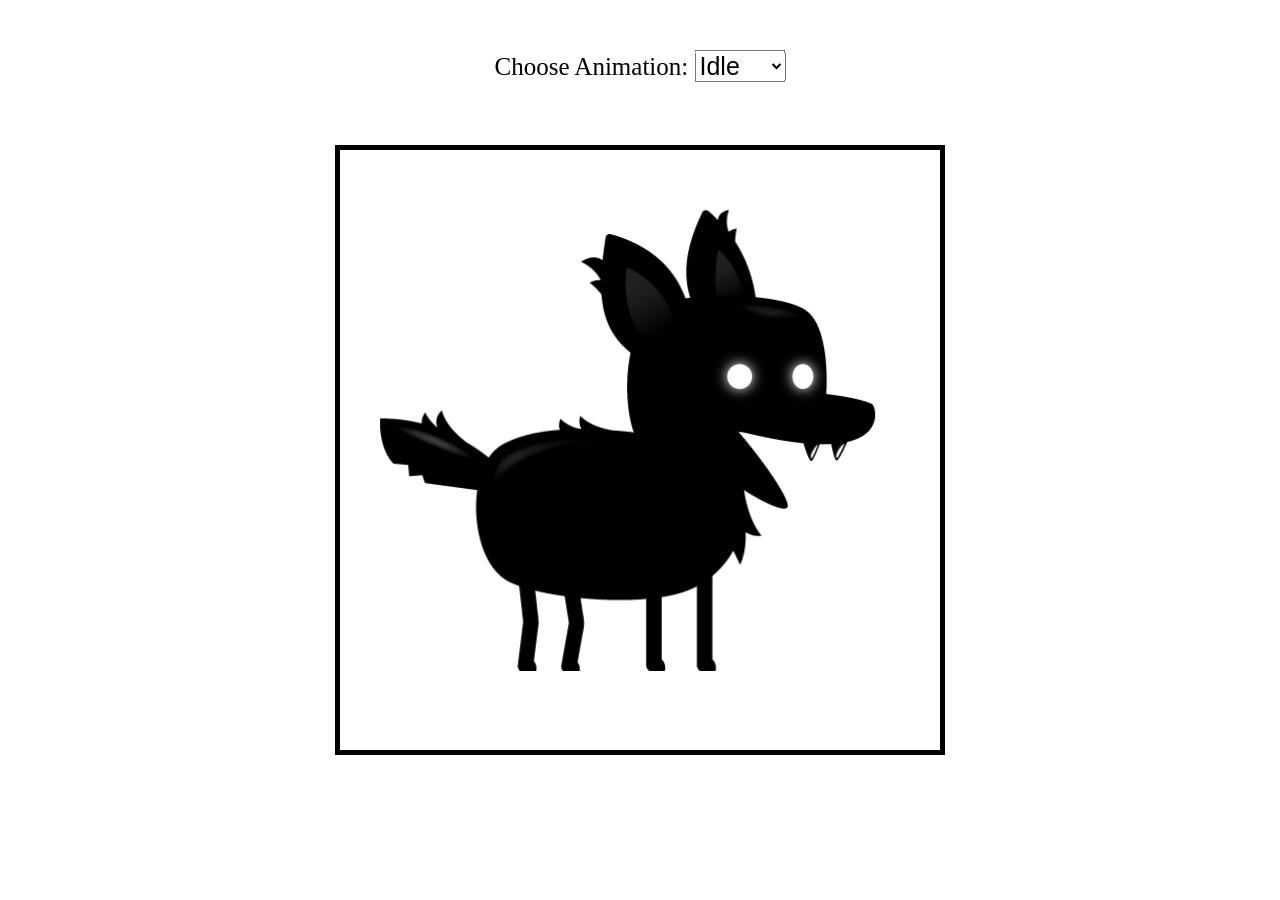
<file: index.html>
<!DOCTYPE html>
<html>
<head>
    <meta charset="UTF-8">
    <meta http-equiv="X-UA-Compatible" content="IE=edge">
    <meta name="viewport" content="width=device-width, initial-scale=1.0">
    <title>Doggo Hero</title>
    <link rel="stylesheet" href="style.css"/>
</head>
<body>
    <canvas id="canvas1"></canvas>
    <div class="controls">
        <label for="animations">Choose Animation:</label>
        <select id="spriteAnimation" name="animations">
            <option value="idle">Idle</option>
            <option value="jump">jump</option>
            <option value="fall">fall</option>
            <option value="run">run</option>
            <option value="dizzy">dizzy</option>
            <option value="sit">sit</option>
            <option value="roll">roll</option>
            <option value="bite">bite</option>
            <option value="ko">ko</option>
            <option value="gethit">get hit</option>
        </select>
    </div>

<script src="script.js"></script>
</body>
</html>
</file>
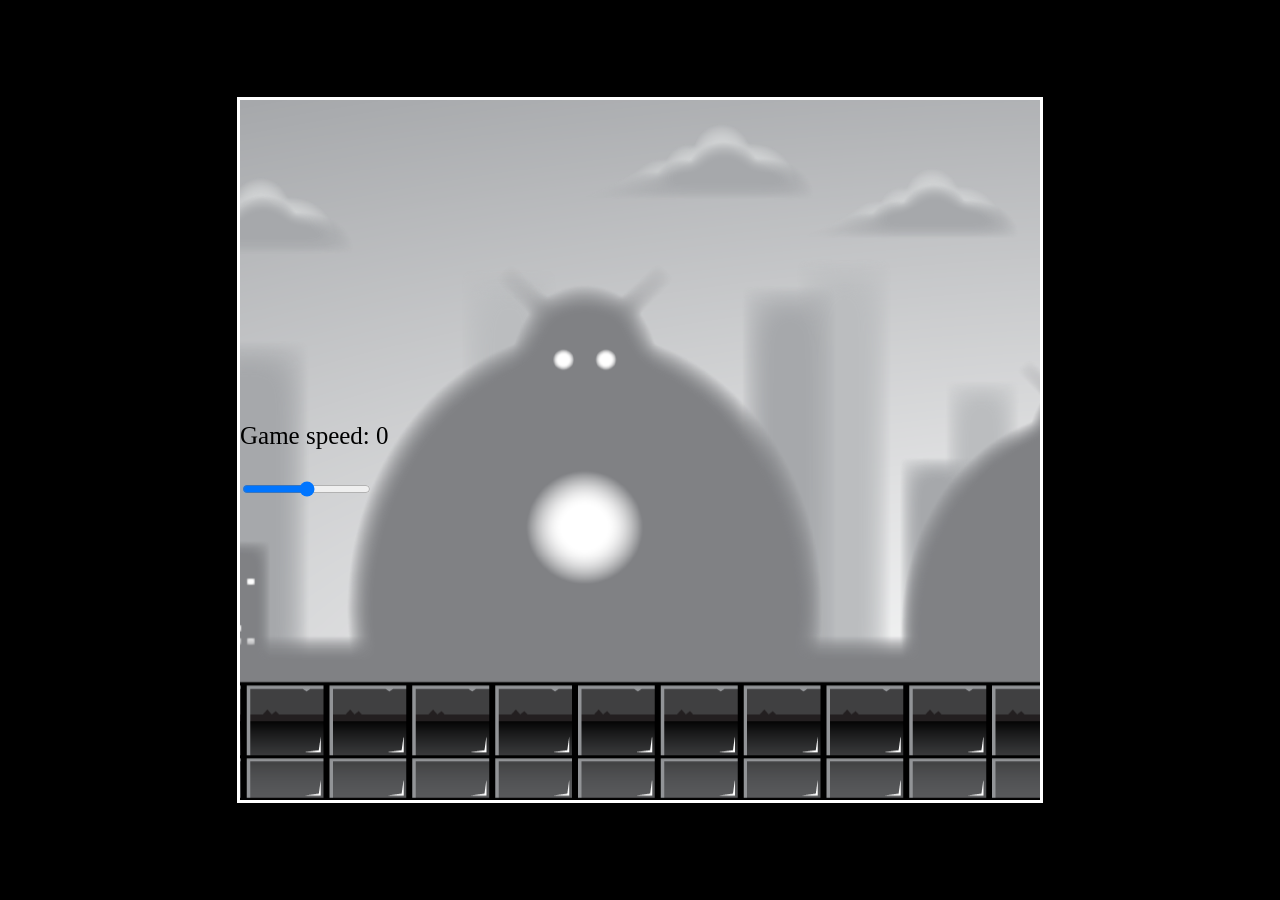
<file: parralax_background/index.html>
<!DOCTYPE html>
<html lang="en">
<head>
    <meta charset="UTF-8">
    <meta name="viewport" content="width=device-width, initial-scale=1.0">
    <title>Parralax Backgrounds</title>
    <link rel="stylesheet" href="style.css">
</head>
<body>
    <canvas id="canvas1"></canvas>
    <div id="container">
        <p>Game speed: <span id='#showGameSpeed'>0</span></p>
        <input type="range" min="0" max="30" value="15" class="slider" id="slider">
    </div>
    

    <script src="script.js"></script>
</body>
</html>
</file>
<file: style.css>
#canvas1{
    border: 5px solid black;
    position: absolute;
    top: 50%;
    left: 50%;
    transform: translate(-50%,-50%);
    width: 600px;
    height: 600px;
}
.controls{
    position: absolute;
    z-index:10;
    top:50px;
    left: 50%;
    transform: translateX(-50%);

}

.controls, select, option{
    font-size: 25px;
}
</file>
<file: parralax_background/style.css>
body{
    background-color: black;
}
#container{
    position:absolute;
    width:800px;
    
    transform:translate(-50%,-50%);
    top:50%;
    left:50%;
    font-size: 25px;
}
#canvas1{
    position:absolute;
    border: 3px solid white;
    width:800px;
    height:700px;
    transform:translate(-50%,-50%);
    top:50%;
    left:50%;
}
</file>
